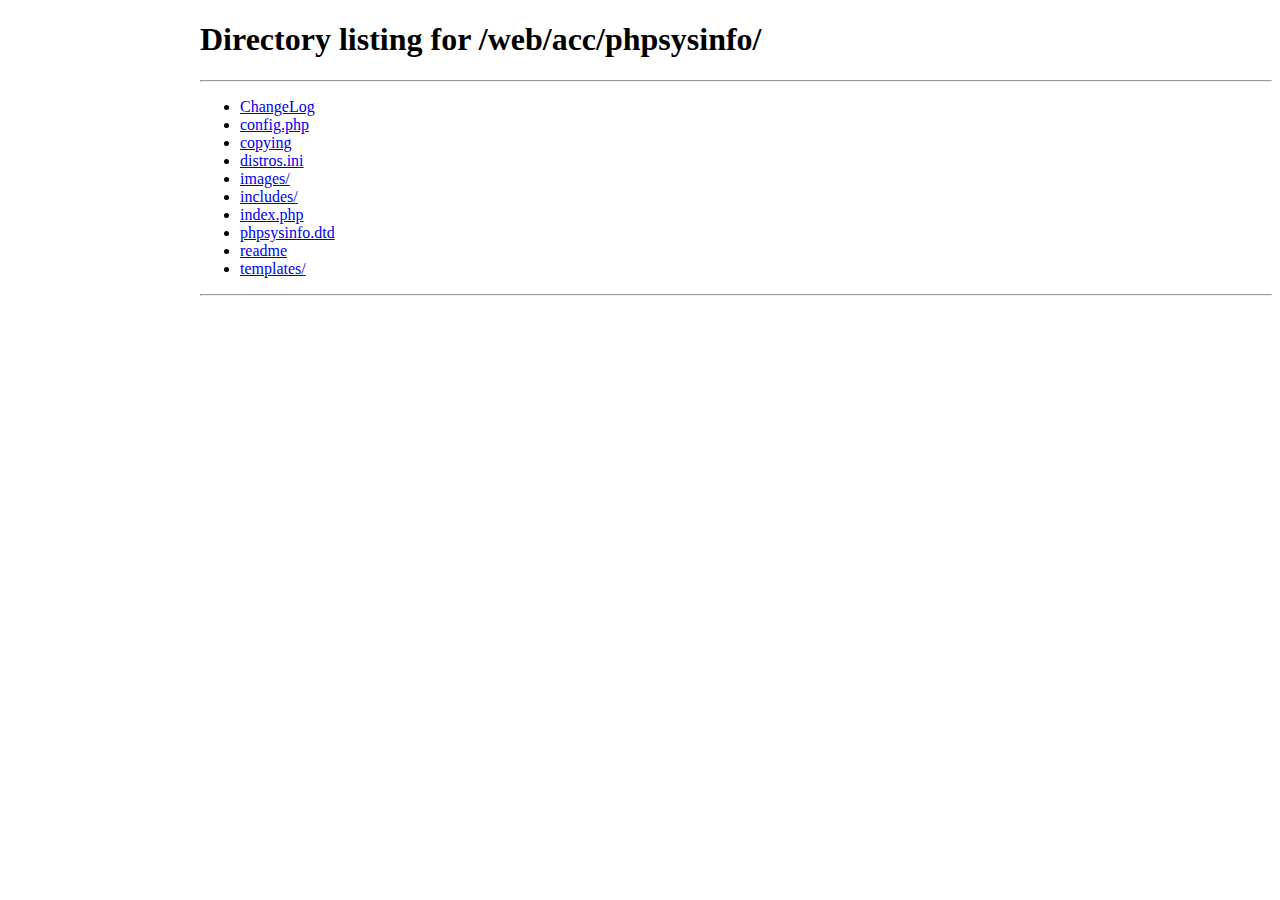
<file: web/acc/bas.htm>
<!DOCTYPE HTML PUBLIC "-//IETF//DTD HTML//EN//2.0">
<HTML><!-- frame BAS written by REXY -->
<HEAD>
<TITLE>bas</TITLE>
</HEAD>
<frameset COLS="15%,85%" border="no">
	<frame frameborder="no" border="no" scrolling="no" nosave noresize src="menu.php" NAME="REXY1">
	<frame frameborder="no" border="no" scrolling="yes" nosave noresize src="phpsysinfo/" NAME="REXY2">
	<NOFRAMES> DESOLE!! Votre browser ne peut pas visualiser cette page car elle comporte des frames.</NOFRAMES>
</frameset>
</HTML>
</file>
